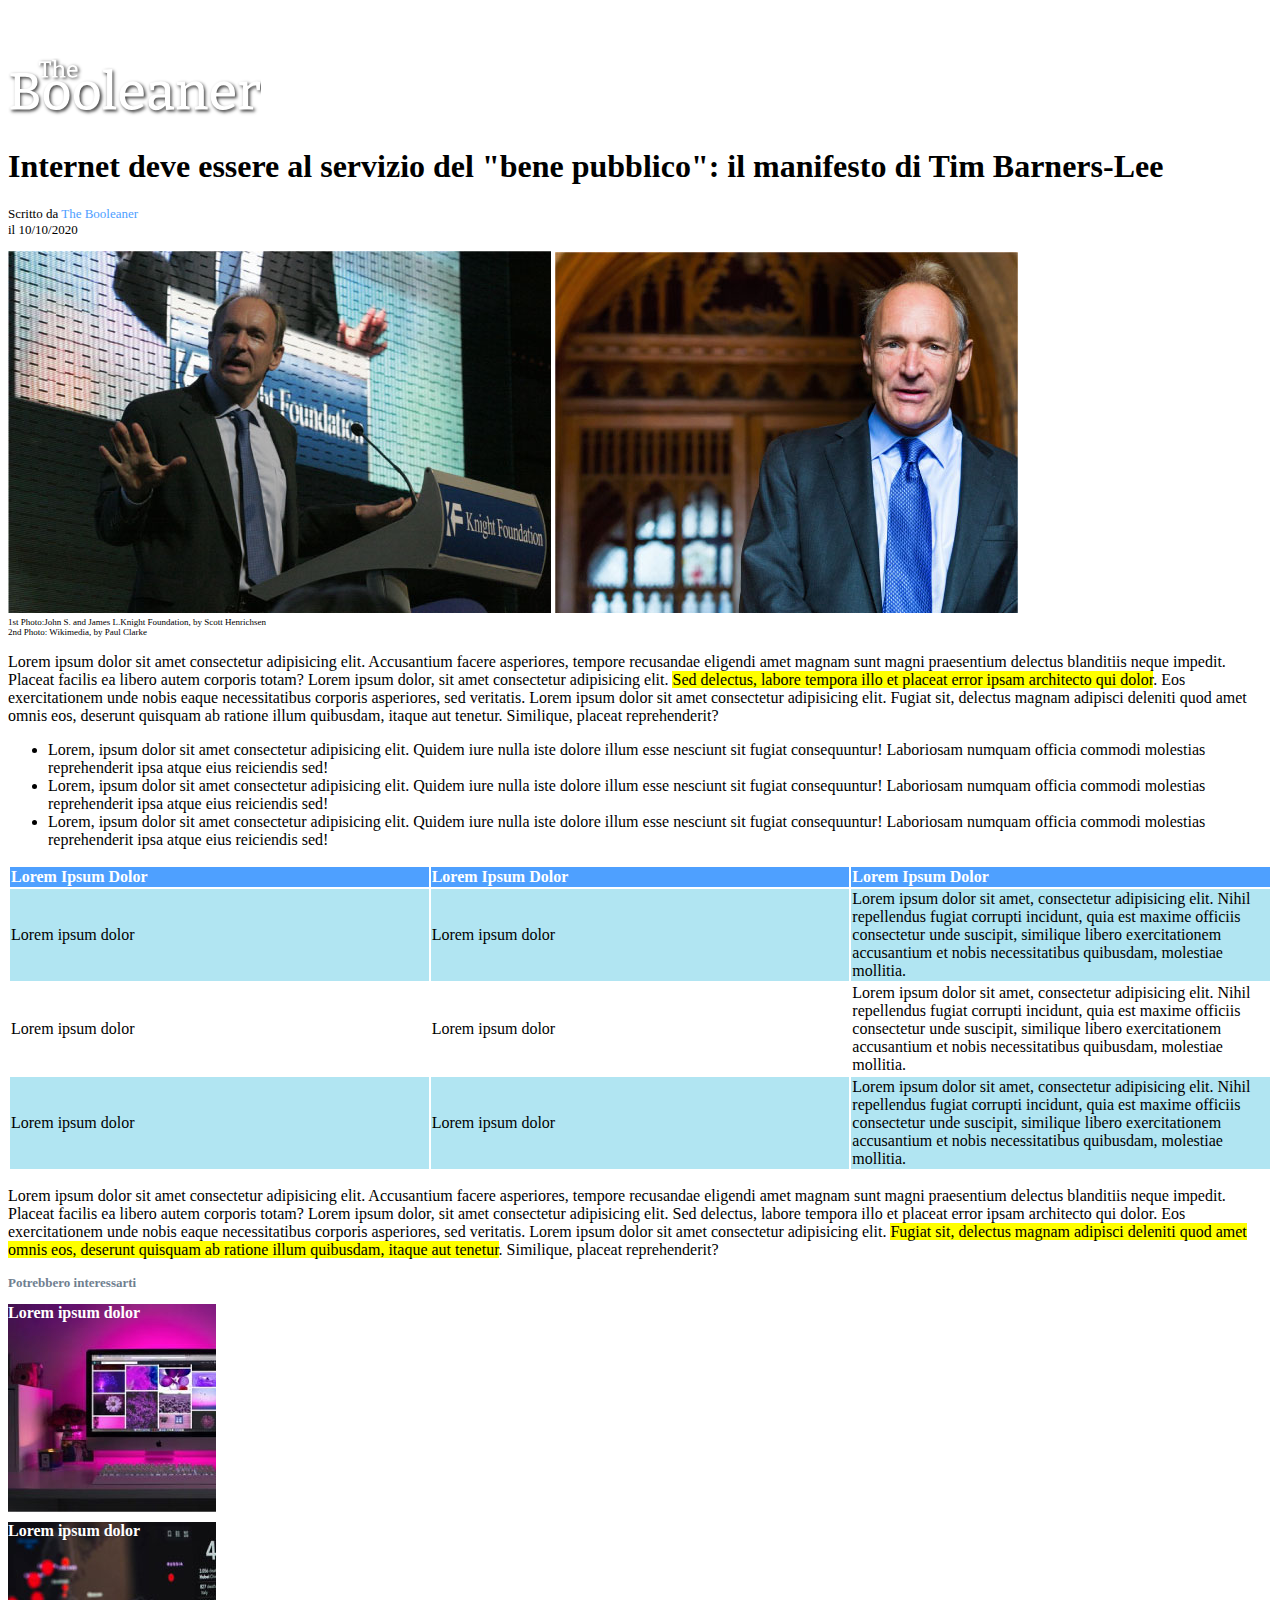
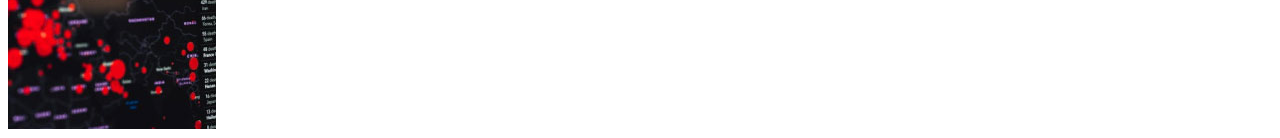
<file: index.html>
<!DOCTYPE html>
<html lang="en">
<head>
    <meta charset="UTF-8">
    <meta http-equiv="X-UA-Compatible" content="IE=edge">
    <meta name="viewport" content="width=device-width, initial-scale=1.0">
    <title>The Booleaner</title>
    <link rel="stylesheet" href="style.css">
</head>
<body>
    <!-- header -->
    <header>
        <div class="logo"><img src="img/logo.svg" alt="logo"></div>
    </header>
    <!-- fine header -->

    <!--inizio main  -->
    <main>
        <!-- titolo e foto -->
            <div>
            <!-- titolo -->
                <h1>Internet deve essere al servizio del "bene pubblico": il manifesto di Tim Barners-Lee</h1>
            <!-- sottotitolo -->
                    <p class="sottotitolo">Scritto da <span class="azzurro">The Booleaner</span> <br>il 10/10/2020</p>
            </div>
            <div>
            <!-- foto -->
                <img src="img/tim-1.jpg" alt="conferenza">
                <img src="img/tim-2.jpg" alt="Barners-Lee">
                <span class="piccolo">1st Photo:John S. and James L.Knight Foundation, by Scott Henrichsen</span>
                <span class="piccolo">2nd Photo: Wikimedia, by Paul Clarke</span>
            </div>    
        <!-- fine titolo e foto -->
        <!-- paragrafo e lista -->
            <div>
                <!-- paragrafo -->
                <p>Lorem ipsum dolor sit amet consectetur adipisicing elit. Accusantium facere asperiores, tempore recusandae eligendi amet magnam sunt magni praesentium delectus blanditiis neque impedit. Placeat facilis ea libero autem corporis totam?
                Lorem ipsum dolor, sit amet consectetur adipisicing elit. <span class="giallo">Sed delectus, labore tempora illo et placeat error ipsam architecto qui dolor</span>. Eos exercitationem unde nobis eaque necessitatibus corporis asperiores, sed veritatis.
                Lorem ipsum dolor sit amet consectetur adipisicing elit. Fugiat sit, delectus magnam adipisci deleniti quod amet omnis eos, deserunt quisquam ab ratione illum quibusdam, itaque aut tenetur. Similique, placeat reprehenderit?
                </p>
            </div>
            <div>
                <!-- lista -->
                <ul>                
                    <li>Lorem, ipsum dolor sit amet consectetur adipisicing elit. Quidem iure nulla iste dolore illum esse nesciunt sit fugiat consequuntur! Laboriosam numquam officia commodi molestias reprehenderit ipsa atque eius reiciendis sed!</li>
                    <li>Lorem, ipsum dolor sit amet consectetur adipisicing elit. Quidem iure nulla iste dolore illum esse nesciunt sit fugiat consequuntur! Laboriosam numquam officia commodi molestias reprehenderit ipsa atque eius reiciendis sed!</li>
                    <li>Lorem, ipsum dolor sit amet consectetur adipisicing elit. Quidem iure nulla iste dolore illum esse nesciunt sit fugiat consequuntur! Laboriosam numquam officia commodi molestias reprehenderit ipsa atque eius reiciendis sed!</li>
                </ul>
            </div>       
        <!-- fine paragrafo e lista -->
        <!-- tabella -->            
            <div><table>
                <!-- intestazione tabella -->
                <thead>
                    <tr>
                        <th>Lorem Ipsum Dolor</th>
                        <th>Lorem Ipsum Dolor</th>
                        <th>Lorem Ipsum Dolor</th>
                    </tr>
                </thead>
                <!-- fine intestazione tabella -->
                <!-- corpo tabella -->
                <tbody>
                    <tr class="sfondo-tabella">
                        <td>Lorem ipsum dolor</td>
                        <td>Lorem ipsum dolor</td>
                        <td>Lorem ipsum dolor sit amet, consectetur adipisicing elit. Nihil repellendus fugiat corrupti incidunt, quia est maxime officiis consectetur unde suscipit, similique libero exercitationem accusantium et nobis necessitatibus quibusdam, molestiae mollitia.</td>
                    </tr>
                    <tr>
                        <td>Lorem ipsum dolor</td>
                        <td>Lorem ipsum dolor</td>
                        <td>Lorem ipsum dolor sit amet, consectetur adipisicing elit. Nihil repellendus fugiat corrupti incidunt, quia est maxime officiis consectetur unde suscipit, similique libero exercitationem accusantium et nobis necessitatibus quibusdam, molestiae mollitia.</td>
                    </tr>
                    <tr class="sfondo-tabella">
                        <td>Lorem ipsum dolor</td>
                        <td>Lorem ipsum dolor</td>
                        <td>Lorem ipsum dolor sit amet, consectetur adipisicing elit. Nihil repellendus fugiat corrupti incidunt, quia est maxime officiis consectetur unde suscipit, similique libero exercitationem accusantium et nobis necessitatibus quibusdam, molestiae mollitia.</td>
                    </tr>
                </tbody>
                 <!-- fine corpo tabella -->
            </table>   </div>     
        <!-- fine tabella -->
        <!-- paragrafo-->
         <div>
             <!-- paragrafo -->
            <p>Lorem ipsum dolor sit amet consectetur adipisicing elit. Accusantium facere asperiores, tempore recusandae eligendi amet magnam sunt magni praesentium delectus blanditiis neque impedit. Placeat facilis ea libero autem corporis totam?
            Lorem ipsum dolor, sit amet consectetur adipisicing elit. Sed delectus, labore tempora illo et placeat error ipsam architecto qui dolor. Eos exercitationem unde nobis eaque necessitatibus corporis asperiores, sed veritatis.
             Lorem ipsum dolor sit amet consectetur adipisicing elit. <span class="giallo">Fugiat sit, delectus magnam adipisci deleniti quod amet omnis eos, deserunt quisquam ab ratione illum quibusdam, itaque aut tenetur</span>. Similique, placeat reprehenderit?
            </p>
        </div>
        <!-- potrebbe interessarti -->
        <section>
            <h3>Potrebbero interessarti</h3>
            <div class="monitor"><span class="testo-img">Lorem ipsum dolor</span></div>
            <div class="graph"><span class="testo-img">Lorem ipsum dolor</span></div>
        </section>       
        <!-- fine potrebbe interessarti -->
    </main>
<!-- fine main -->
</body>
</html>
</file>
<file: style.css>
h3{
    font-size: small;
    color: slategrey;
    }

.logo-sfondo{
    width: 100%;
    height: 150px;
    background-image: url("img/pattern.png");
    background-color:#4EA0FF;
    background-repeat: repeat-x;
    }
.logo{
    padding-top: 50px;
    width: 20%;
    }    
.sottotitolo{
    font-size: small;
    }
.azzurro{
    color: #4EA0FF;
    }
.piccolo{
    display: block;
    font-size: xx-small;
    }
.giallo{
    background-color: #FFFF00;
    }
table {
    table-layout: fixed; width: 100%;
    }
th{
    background-color: #4EA0FF;
    color: white;
    text-align: left;
    }
.sfondo-tabella{
    background-color: #B1E5F2;
    }
.monitor{
    background-image: url("img/monitor.jpg");
    background-repeat: no-repeat;
    height: 208px; 
    width: 208px;  
    margin-bottom: 10px;
    }
.graph{
    background-image: url("img/graph.jpg");
    background-repeat: no-repeat;
    height: 208px; 
    width: 208px;  
    }
.testo-img{
    font-weight: bold;
    color: white;
}
</file>
